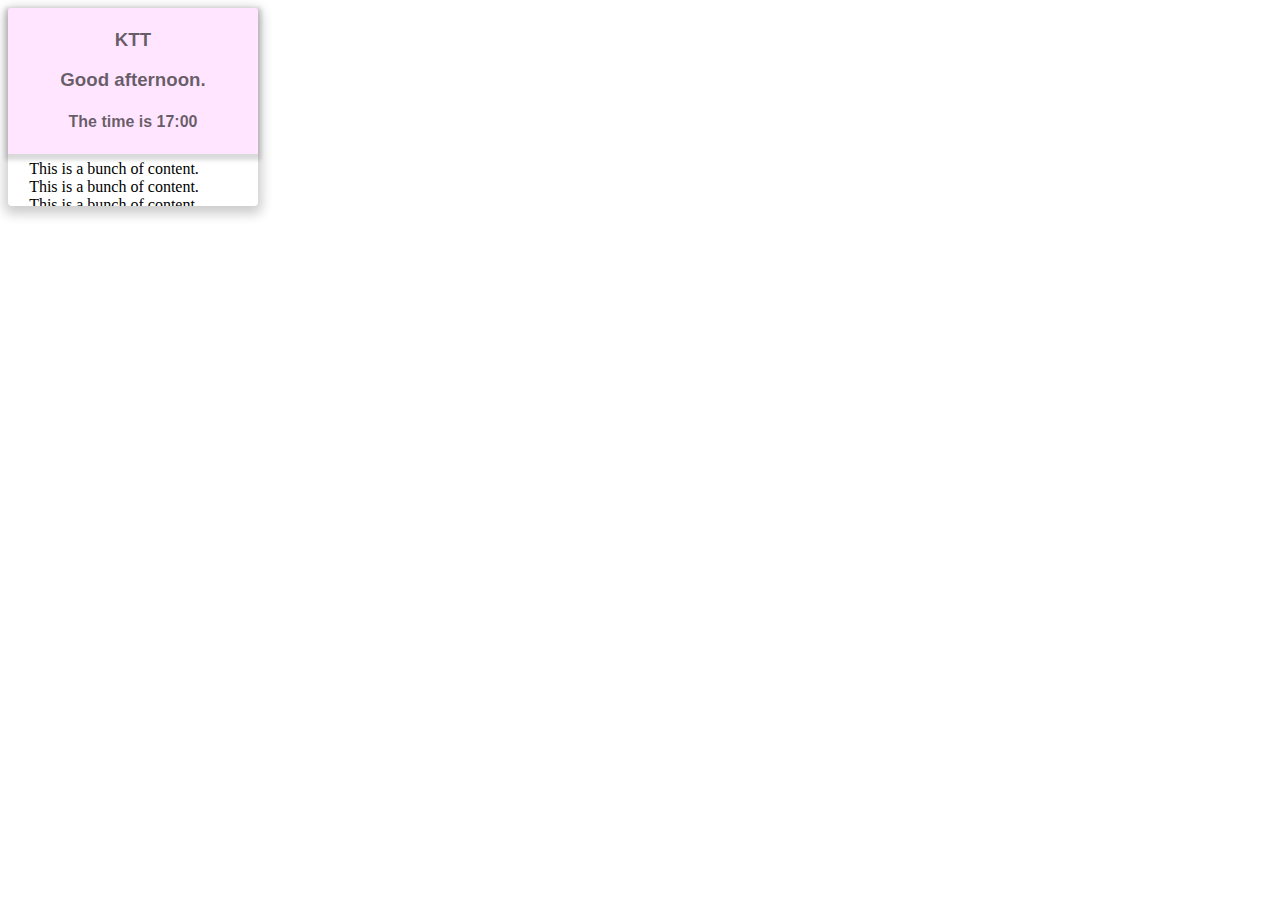
<file: index.html>
<!DOCTYPE html>
<head>
    <script src="https://ajax.googleapis.com/ajax/libs/jquery/3.4.1/jquery.min.js"></script>
    <link rel="stylesheet" href="stylesheets/style.css"></link>
    <!-- <script src = "scripts/script.js"></script> -->
</head>
<body>
        <div id = "card" >
                <div class = "cardHead">
                    <h3>
                        KTT
                    </h3>
                    <script src = "scripts/script.js"></script>
                </div>
                <div class = "cardJaw" >
                    <div class = "content">
                        This is a bunch of content.
                        This is a bunch of content.
                        This is a bunch of content.
                        This is a bunch of content.This is a bunch of content.
                        This is a bunch of content.
                        This is a bunch of content.
                        This is a bunch of content.This is a bunch of content.
                        This is a bunch of content.
                        This is a bunch of content.
                        This is a bunch of content.This is a bunch of content.
                        This is a bunch of content.
                        This is a bunch of content.
                        This is a bunch of content.
                    </div>
                </div>
        </div>

        <ul id = "output">
            
        </ul>
</body>
</html>
</file>
<file: stylesheets/style.css>
#card {
    box-shadow: 0 4px 12px 4px rgba(0,0,0,0.2);
    transition: 0.6s;
    border-radius: 5px;
    max-width: 250px;
    border-radius: 4px;
    animation: slideIn;
    animation-duration: 3s;
    animation-iteration-count:3;
    animation-direction: alternate;
}

@keyframes slideIn {
    from {
        margin-left: 100%;
        width: 100%;
    }
    to {
        margin-left: 0%;
        width: 100%;
    }

}

#card:hover {
    box-shadow: 0 6px 14px 6px rgba(0,0,0,0.15);
    transition: 0.6s;
    border-radius: 7px;
    max-width: 260px;
}

.cardHead {
    background-color: rgba(255,124,255,0.2);
    font-family: 'Segoe UI', Tahoma, Geneva, Verdana, sans-serif;
    -webkit-text-fill-color: rgba(0,0,0,0.6);
    align-content: center;
    text-align: center;
    padding: 0.8%;
    box-shadow: 0 3px 4px 3px rgba(0,0,0,0.15);
    
}

.cardJaw {
    width: 300px;
    transition: 0.6s;
    padding: 0%; 
    overflow: hidden;

}
.cardJaw .content {
    align-content: center;
    text-align: center;
    width: 200px;
    max-height:40px;
    transition: 0.6s;
    overflow-wrap: break-word;
    overflow: hidden;
    padding: 2%;
}

#card:hover .content {
    align-content: center;
    text-align: center;
    width: 200px;
    max-height:200px;
    transition: 0.6s;
    overflow-wrap: break-word;
    overflow: hidden;
    padding: 2%;
}
/* .cardJaw .openContent {
    align-content: center;
    text-align: center;
    width: 200px;
    height: 300px;
    transition: 0.2s;
    overflow-wrap: break-word;
    overflow: hidden;
} */
</file>
